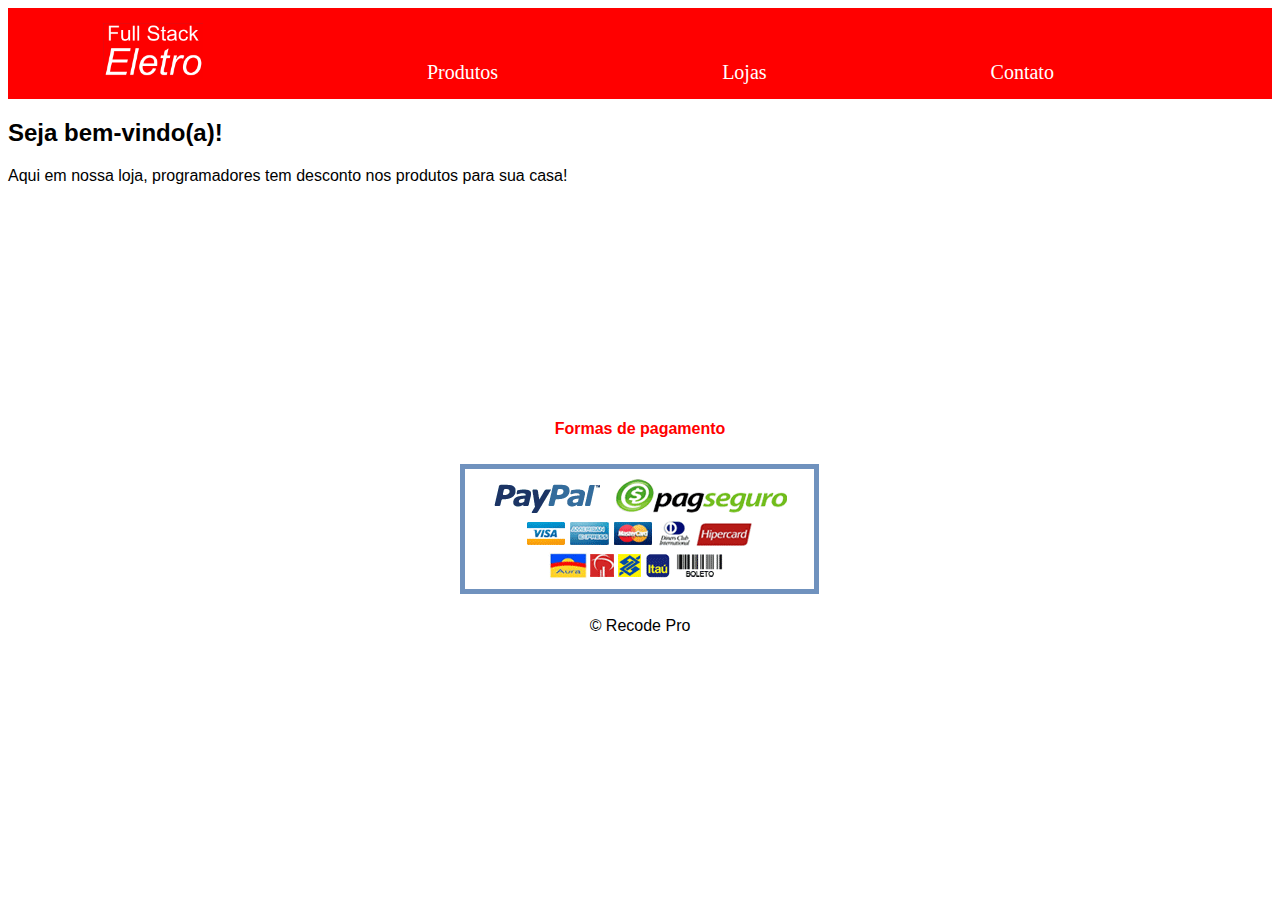
<file: PROJETO FULLSTACK - Alexandre/index.html>
<!DOCTYPE html>
<html lang="pt-br">
    <head>
        <meta charset="UTF-8">
        <title>Full Stack Eletro</title>
        <link rel="stylesheet" href="./estilo.css">
    </head>
    <body>
        <!--Menu-->
        <nav class="menu" width="100%">
            <a class="teste" href="index.html"><img width="100px"; src="./imgfullstack/fullstack.jpg"; alt="Full Stack Eletro"></a>
            <a class="teste" href="produtos.html">Produtos</a>
            <a class="teste"  href="lojas.html">Lojas</a>
            <a class="teste"  href="contato.html">Contato</a>
        </nav>

        <main>
            <h2>Seja bem-vindo(a)!</h2>
            <p>Aqui em nossa loja, programadores tem desconto nos produtos para sua casa!</p>
        </main>
          
        <br><br><br><br>

        <br><br><br><br>

        <br><br><br>
        
        <footer id="rodape">
            <h4 class="formasdepagamento">Formas de pagamento</h4>
            <img src="./imgfullstack/pagamento.jpg" alt="Formas de pagamento">  
            <p>&copy; Recode Pro</p>
        </footer>
    </body>
</html>
</file>
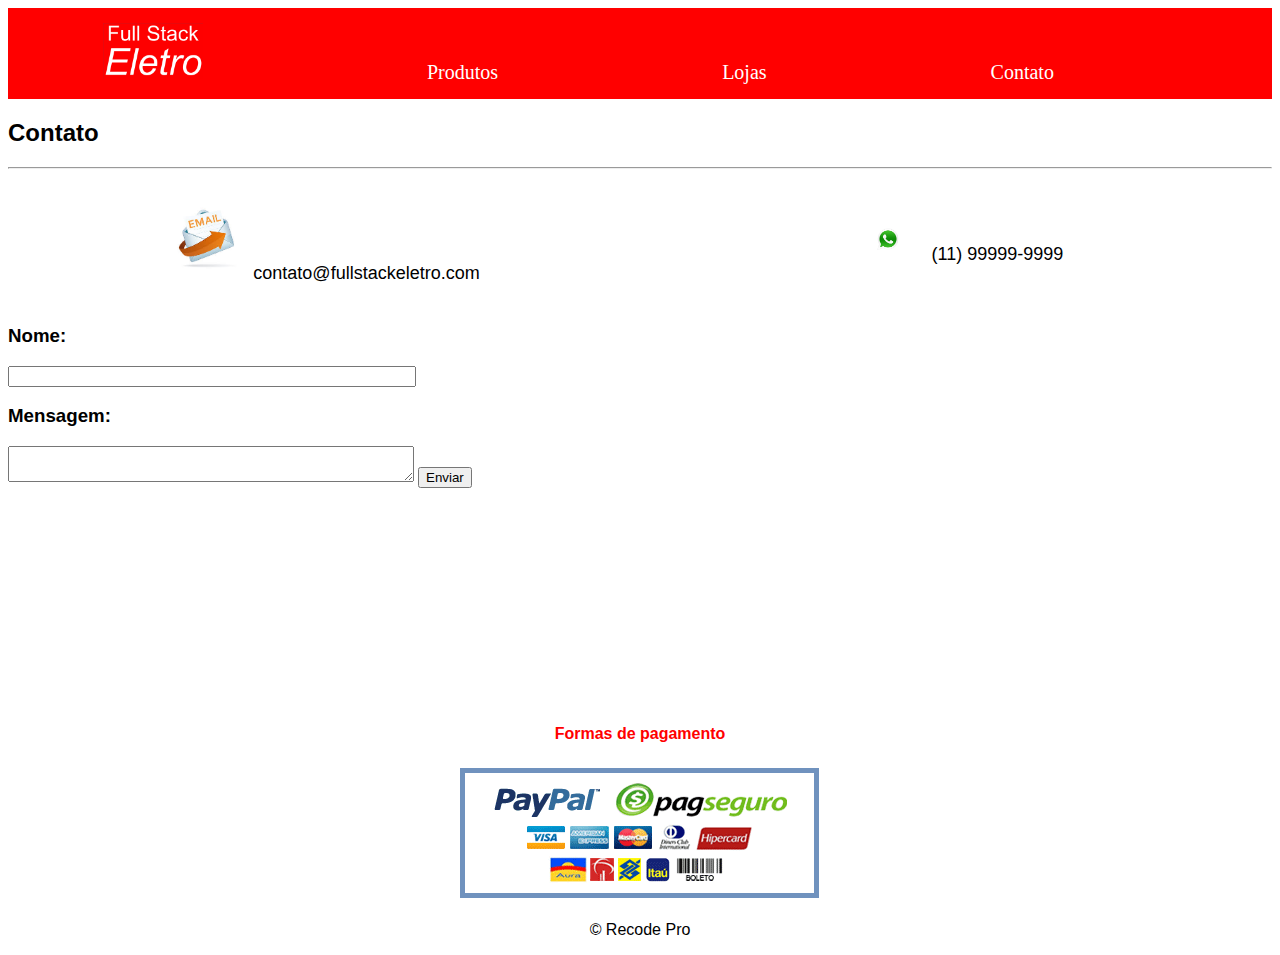
<file: PROJETO FULLSTACK - Alexandre/contato.html>
<!DOCTYPE html>
<html lang="pt-br">
    <head>
        <meta charset="UTF-8">
        <title>Contato - Full Stack Eletro</title>
        <link rel="stylesheet" href="./estilo.css">
    </head>
    <body>
        <!--Menu-->
        <nav class="menu" width="100%">
            <a class="teste" href="index.html"><img width="100px"; src="./imgfullstack/fullstack.jpg"; alt="Full Stack Eletro"></a>
            <a class="teste" href="produtos.html">Produtos</a>
            <a class="teste" href="lojas.html">Lojas</a>
            <a class="teste" href="contato.html">Contato</a>
        </nav>

        <h2>Contato</h2>
        <hr>

        <table border="0" width="100%" cellpadding="20">
            <tr>
                <td width="50%" align="center">
                    <img src="imgfullstack/email.jpg" width="80px">
                    <font face="Arial" size="4">contato@fullstackeletro.com</font>
                </td>
                <td width="50%" align="center">
                    <img src="imgfullstack/whatsapp.png" width="80px">
                    <font face="Arial" size="4">(11) 99999-9999</font>
                </td>
                </tr>
        </table>

        <form>
            <h3>Nome: </h3>
            <input type="text" style="width:400px;">
            <h3>Mensagem: </h3>
            <textarea style="width:400px;"></textarea>

            <input type="submit" value="Enviar">
            
        </form>
                

          <br><br><br><br>
          <br><br><br><br>
          <br><br><br><br>
          
          <footer id="rodape">
            <h4 class="formasdepagamento">Formas de pagamento</h4>
            <img src="./imgfullstack/pagamento.jpg" alt="Formas de pagamento">  
            <p>&copy; Recode Pro</p>
        </footer>

        
                
    </body>
</html>
</file>
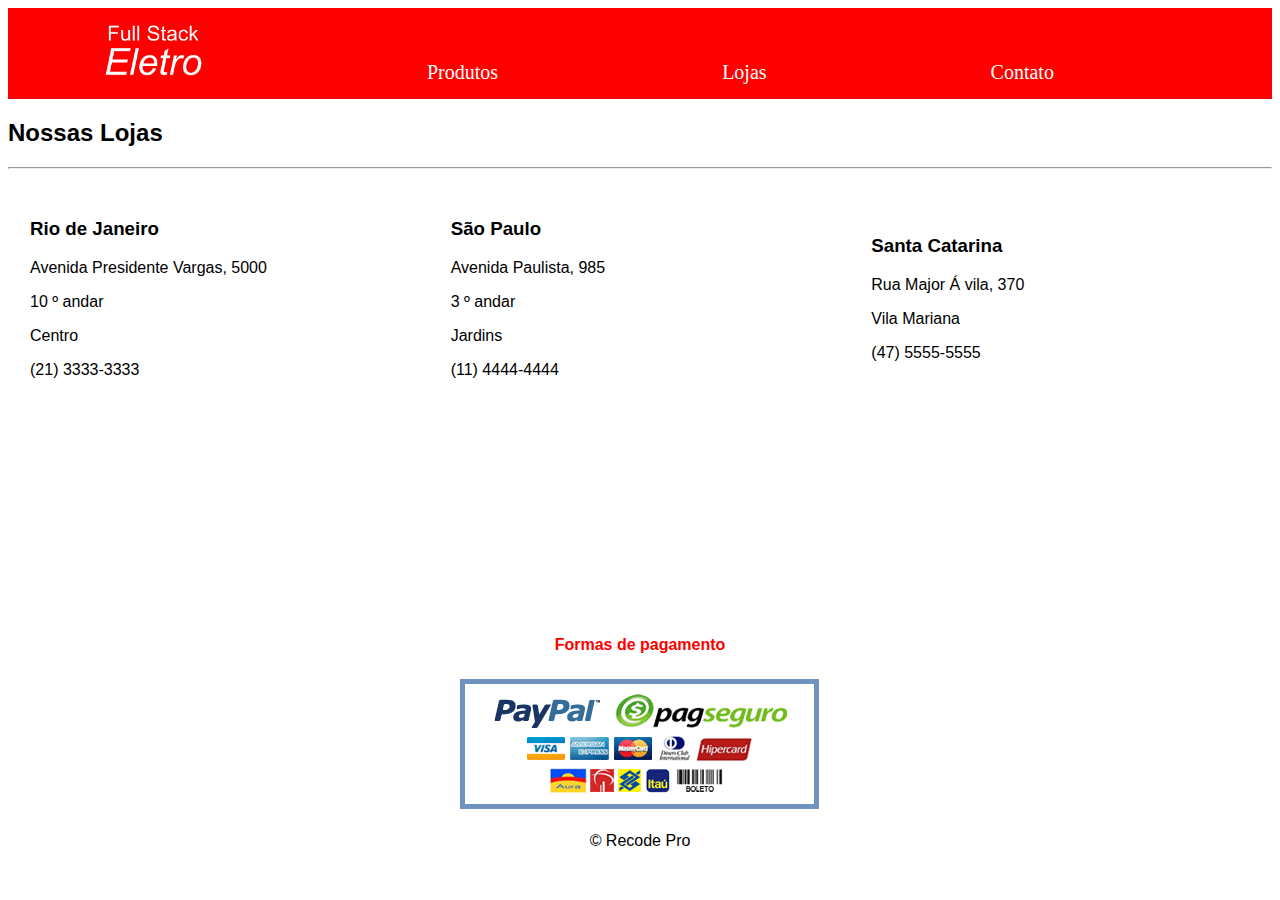
<file: PROJETO FULLSTACK - Alexandre/lojas.html>
<!DOCTYPE html>
<html lang="pt-br">
    <head>
        <meta charset="UTF-8">
        <title>Nossas Lojas - Full Stack Eletro</title>
        <link rel="stylesheet" href="./estilo.css">
    </head>
    <body>
        <!--Menu-->
        <nav class="menu" width="100%">
            <a class="teste" href="index.html"><img width="100px"; src="./imgfullstack/fullstack.jpg"; alt="Full Stack Eletro"></a>
            <a class="teste" href="produtos.html">Produtos</a>
            <a class="teste" href="lojas.html">Lojas</a>
            <a class="teste" href="contato.html">Contato</a>
        </nav>
        
        <h2>Nossas Lojas</h2>
        <hr>
        <table border="0" width="100%" cellpadding="20">
            <tr>
                <td width="33%">
                    <h3>Rio de Janeiro</h3>
                    <p>Avenida Presidente Vargas, 5000</p>
                    <p>10 &ordm; andar</p>
                    <p>Centro</p>
                    <p>(21) 3333-3333</p>
                </td>

                <td width="33%">
                    <h3>São Paulo</h3>
                    <p>Avenida Paulista, 985</p>
                    <p>3 &ordm; andar</p>
                    <p>Jardins</p>
                    <p>(11) 4444-4444</p>
                </td>

                <td width="33%">
                    <h3>Santa Catarina</h3>
                    <p>Rua Major &Aacute; vila, 370</p>
                    <p>Vila Mariana</p>
                    <p>(47) 5555-5555</p>
                    
                </td>


            </tr>
        </table>
        <br><br><br><br>
        <br><br><br><br>
        <br><br><br>
      
        <footer id="rodape">
            <h4 class="formasdepagamento">Formas de pagamento</h4>
            <img src="./imgfullstack/pagamento.jpg" alt="Formas de pagamento">  
            <p>&copy; Recode Pro</p>
        </footer>
        
    </body>
</html>
</file>
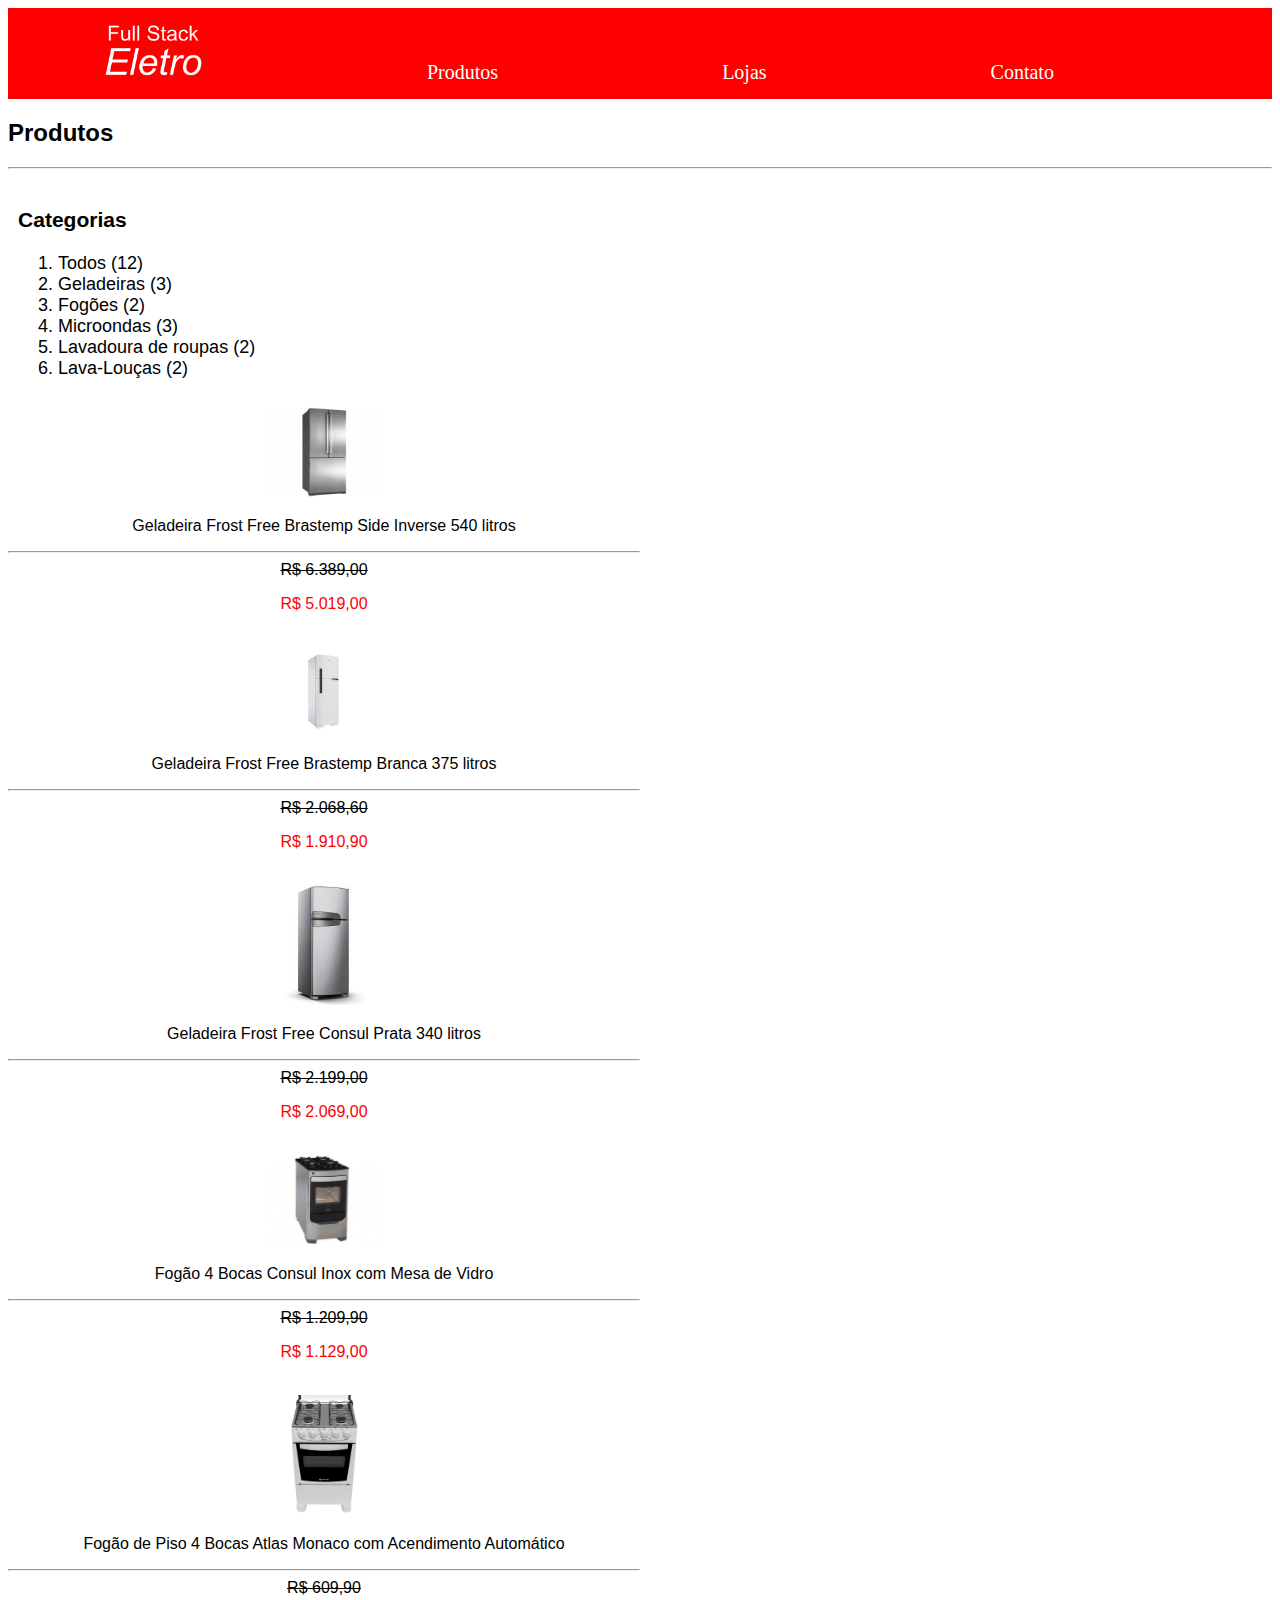
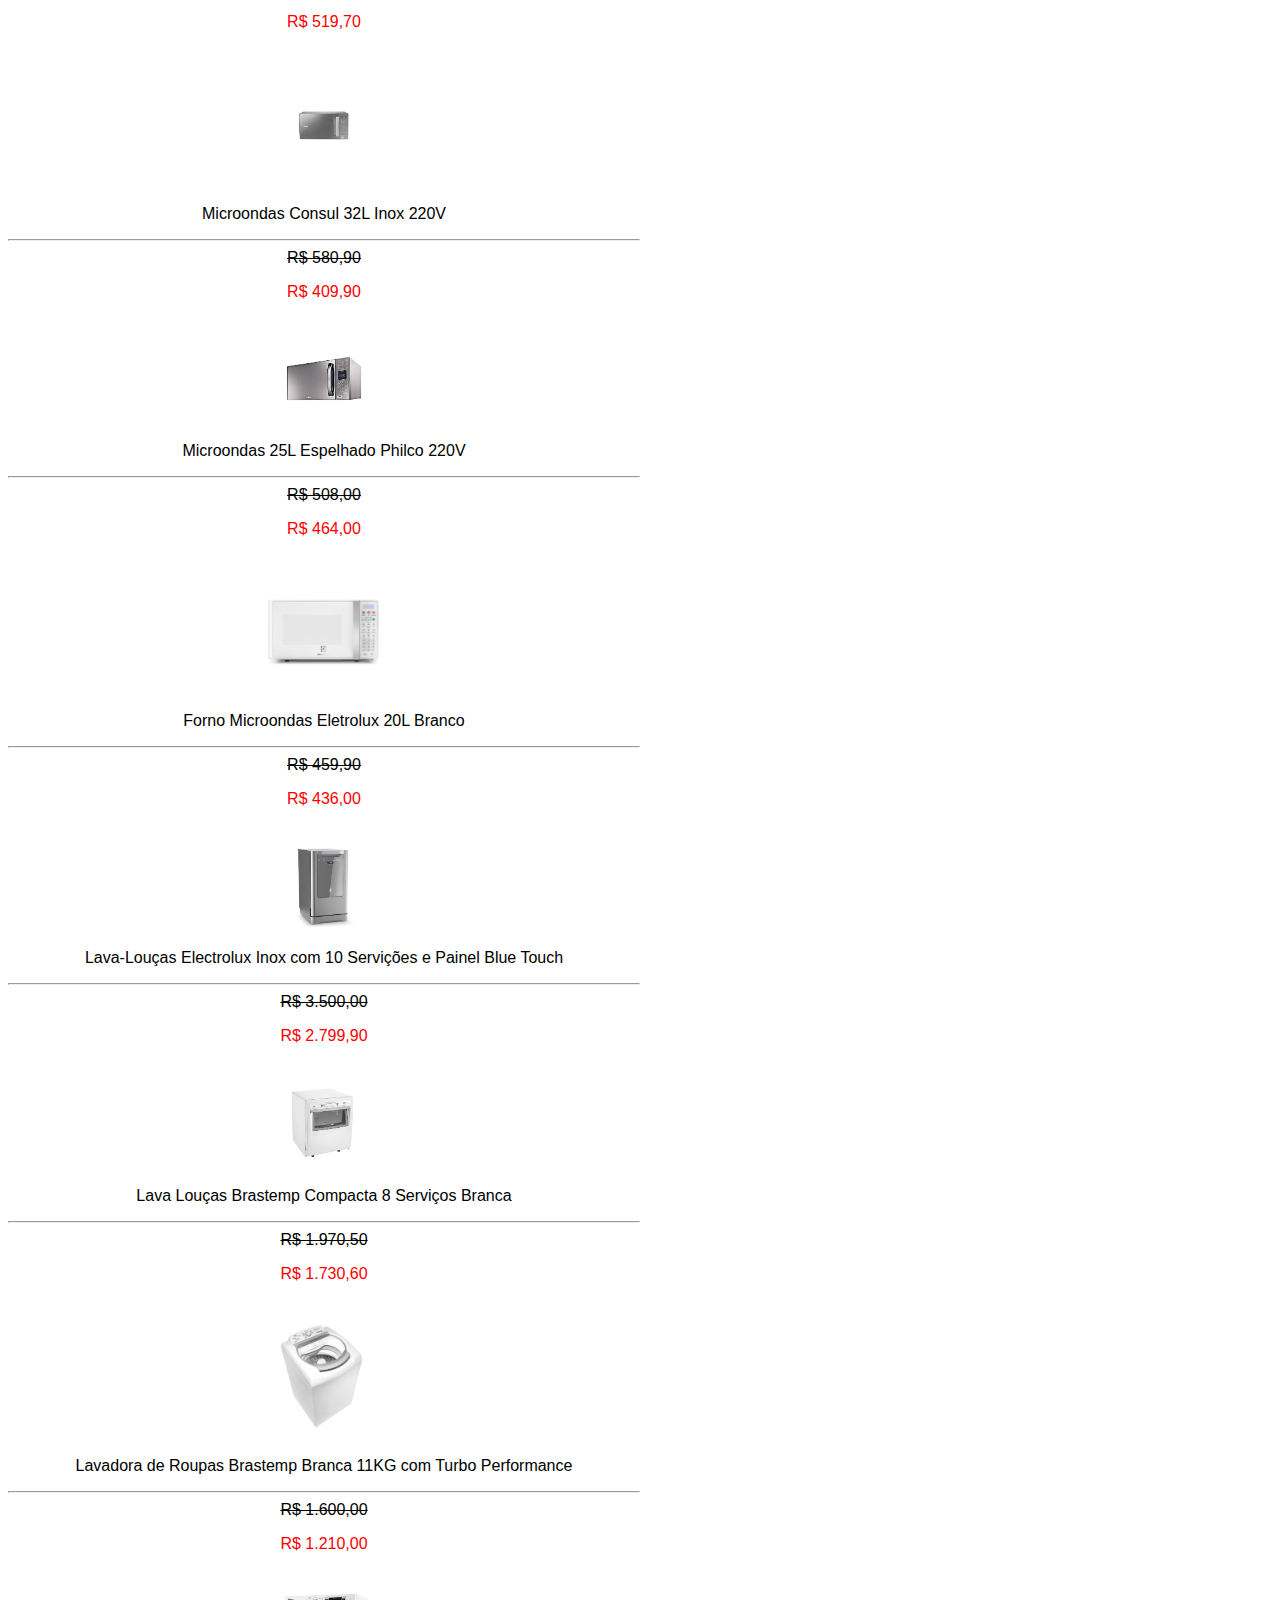
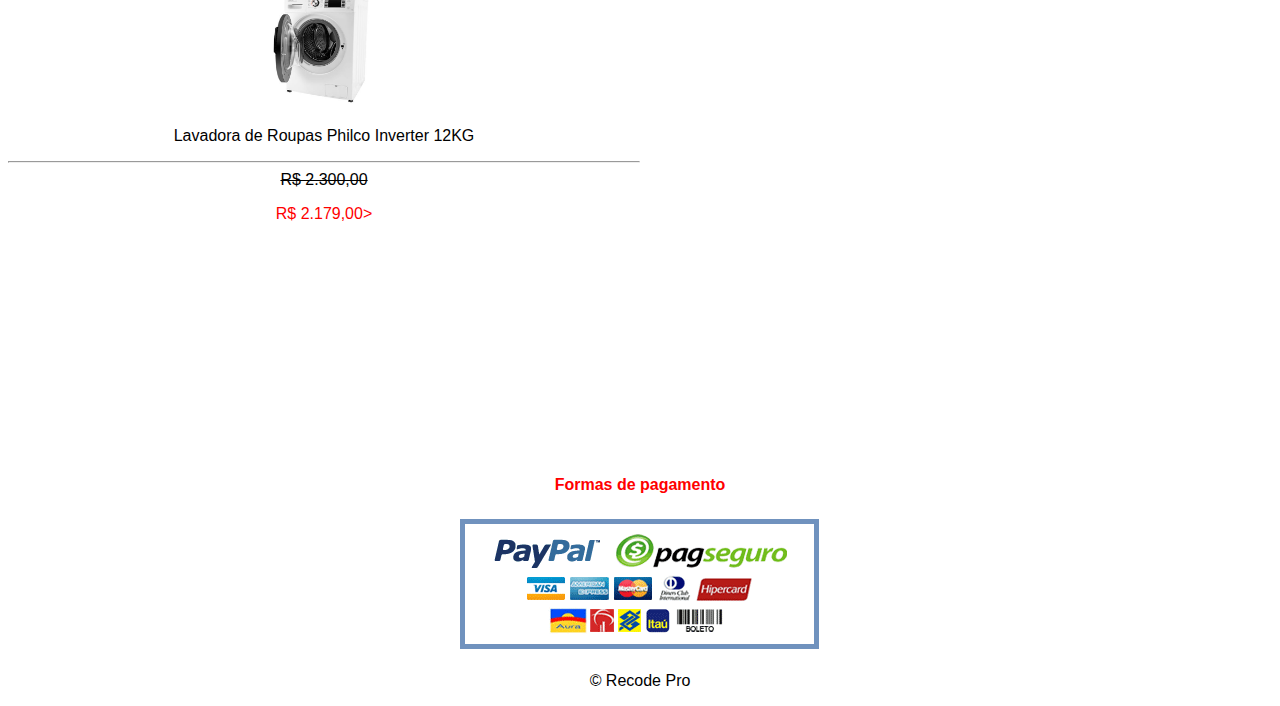
<file: PROJETO FULLSTACK - Alexandre/produtos.html>
<!DOCTYPE html>
<html lang="pt-br">
    <head>
        <meta charset="UTF-8">
        <title>Produtos - Full Stack Eletro</title>
        <link rel="stylesheet" href="./estilo.css">
        <script src="JS/funcoes.js"></script>
    </head>
    <body>
        <!--Menu-->
        <nav class="menu" width="100%">
            <a class="teste" href="index.html"><img width="100px"; src="./imgfullstack/fullstack.jpg"; alt="Full Stack Eletro"></a>
            <a class="teste" href="produtos.html">Produtos</a>
            <a class="teste" href="lojas.html">Lojas</a>
            <a class="teste" href="contato.html">Contato</a>
        </nav>

        <header>
        <h2>Produtos</h2>
        </header>
        <hr>
        <section class="lista">
                    <h3>Categorias</h3>
                    <ol>
                        <li onclick="exibir_todos()">Todos (12)</li>
                        <li onclick="exibir_categorias('geladeira')">Geladeiras (3)</li>
                        <li onclick="exibir_categorias('fogao')">Fogões (2)</li>
                        <li onclick="exibir_categorias('microondas')">Microondas (3)</li>
                        <li onclick="exibir_categorias('lavadouraderoupas')" >Lavadoura de roupas (2)</li>
                        <li onclick="exibir_categorias('lavaloucas')" >Lava-Louças (2)</li>
                    </ol>
                    </section>
               <section>
                   <div class="prodt" id="geladeira" style="display:block;">
                    <img src="imgfullstack/geladeira.jpg" width="120px"onClick="destaque(this)" >
                    <br>
                    <p class="font1">Geladeira Frost Free Brastemp Side Inverse 540 litros</p>
                    <hr>
                    <strike class="font1">R$ 6.389,00</strike><br>
                    <p class="font2">R$ 5.019,00</p><br>
                   </div>

                <div class="prodt" id="geladeira" style="display:block;">
                    <img src="imgfullstack/geladeira2.jpeg" width="120px" onClick="destaque(this)">
                    <br>
                    <p class="font1">Geladeira Frost Free Brastemp Branca 375 litros</p>
                    <hr>
                    <strike class="font1">R$ 2.068,60</strike><br>
                    <p class="font2">R$ 1.910,90</p><br>
                </div>

                <div class="prodt" id="geladeira" style="display:block;">
                    <img src="imgfullstack/geladeira4.jpg" width="120px" onClick="destaque(this)">
                    <br>
                    <p class="font1">Geladeira Frost Free Consul Prata 340 litros</p>
                    <hr>
                    <strike class="font1">R$ 2.199,00</strike><br>
                    <p class="font2">R$ 2.069,00</p><br>
                </div>

                <div class="prodt" id="fogao" style="display:block;">
                    <img src="imgfullstack/fogao2.jpeg" width="120px" onClick="destaque(this)">
                    <br>
                    <p class="font1">Fogão 4 Bocas Consul Inox com Mesa de Vidro</p>
                    <hr>
                    <strike class="font1">R$ 1.209,90</strike><br>
                    <p class="font2">R$ 1.129,00</p><br>
                </div>
            
            <div class="prodt" id="fogao" style="display:block;" >
                <img src="imgfullstack/fogao.jpeg" width="120px" onClick="destaque(this)">
                <br>
                <p class="font1">Fogão de Piso 4 Bocas Atlas Monaco com Acendimento Automático</p>
                <hr>
                <strike class="font1">R$ 609,90</strike><br>
                <p class="font2">R$ 519,70</p><br>
            </div>

            <div class="prodt" id="microondas" style="display:block;" >
                <img src="imgfullstack/micro3.jpeg" width="120px" onClick="destaque(this)">
                <br>
                <p class="font1">Microondas Consul 32L Inox 220V</p>
                <hr>
                <strike class="font1">R$ 580,90</strike><br>
                <p class="font2">R$ 409,90</p><br>
            </div>

            <div class="prodt" id="microondas" style="display:block;" >
                <img src="imgfullstack/micro2.jpeg" width="120px" onClick="destaque(this)" >
                <br>
                <p class="font1">Microondas 25L Espelhado Philco 220V</p>
                <hr>
                <strike class="font1">R$ 508,00</strike><br>
                <p class="font2">R$ 464,00</p><br>
            </div>

            <div class="prodt" id="microondas" style="display:block;">
                <img src="imgfullstack/micro.jpeg" width="120px" onClick="destaque(this)" >
                <br>
                <p class="font1">Forno Microondas Eletrolux 20L Branco</p>
                <hr>
                <strike class="font1">R$ 459,90</strike><br>
                <p class="font2">R$ 436,00<br></p><br>

            </div>
                <div class="prodt" id="lavaloucas" style="display:block;" >
                    <img src="imgfullstack/laval2.jpeg" width="120px" onClick="destaque(this)">
                    <br>
                    <p class="font1">Lava-Louças Electrolux Inox com 10 Servições e Painel Blue Touch</p>
                    <hr>
                    <strike class="font1">R$ 3.500,00</strike><br>
                    <p class="font2">R$ 2.799,90</p><br>
                </div>
    
                <div class="prodt" id="lavaloucas" style="display:block;">
                    <img src="imgfullstack/laval.jpeg" width="120px" onClick="destaque(this)">
                    <br>
                    <p class="font1">Lava Louças Brastemp Compacta 8 Serviços Branca</p>
                    <hr>
                    <strike class="font1">R$ 1.970,50</strike><br>
                    <p class="font2">R$ 1.730,60</p><br>
                </div>
    
                <div class="prodt" id="lavadouraderoupas" style="display:block;" >
                    <img src="imgfullstack/lava.jpeg" width="120px" onClick="destaque(this)">
                    <br>
                    <p class="font1">Lavadora de Roupas Brastemp Branca 11KG com Turbo Performance</p>
                    <hr>
                    <strike class="font1">R$ 1.600,00</strike><br>
                    <p class="font2">R$ 1.210,00</p><br>
                </div>
    
                <div class="prodt" id="lavadouraderoupas" style="display:block;" >
                    <img src="imgfullstack/lava2.jpeg" width="120px" onClick="destaque(this)">
                    <br>
                    <p class="font1">Lavadora de Roupas Philco Inverter 12KG</p>
                    <hr>
                    <strike class="font1">R$ 2.300,00</strike><br>
                    <p class="font2">R$ 2.179,00></p><br>
                
                </div>

        </section>
        
       
        <br><br><br><br>
        <br><br><br><br>
        <br><br><br>
      
        <footer id="rodape">
            <h4 class="formasdepagamento">Formas de pagamento</h4>
            <img src="./imgfullstack/pagamento.jpg" alt="Formas de pagamento">  
            <p>&copy; Recode Pro</p>
        </footer>
    </body>
</html>
</file>
<file: PROJETO FULLSTACK - Alexandre/estilo.css>
p{
    font-family: Arial, Helvetica, sans-serif;
}

h2{
    font-family: Arial, Helvetica, sans-serif;
    font-style:bolder;
}

h3{
    font-family: Arial, Helvetica, sans-serif;
}

.formasdepagamento{
    color:red;
    font-family: Arial, Helvetica, sans-serif;
    text-align:center;
}


/*Index*/

.menu {
    background-color:#FF0000;
    padding:15px; 
}

.menu a{
    color:white;
    text-decoration:none;
}

/*Produtos*/

.font1{
    font-family: Arial, Helvetica, sans-serif;
    font-size:2;
}

.font2{
    font-family: Arial, Helvetica, sans-serif;
    font-size:4;
    color:red;
}

.prodt {
    width:50%; 
    text-align:center; 
    vertical-align:bottom;
}

.lista{
    font-family: Arial, Helvetica, sans-serif;
    font-style: bolder;
    font-size: 18px;
    list-style-type: decimal;
    width: 20%;
    vertical-align: bottom;
    padding: 10px;
    color:black;


}

.teste{
    margin-right: 60px;
    margin-bottom:40px;
    padding: 80px;
    font-size:20px;
}



#rodape{
    text-align:center;
    font-family: Arial, Helvetica, sans-serif;
    font-size:2;
}

#float{
    float:right;
}
</file>
